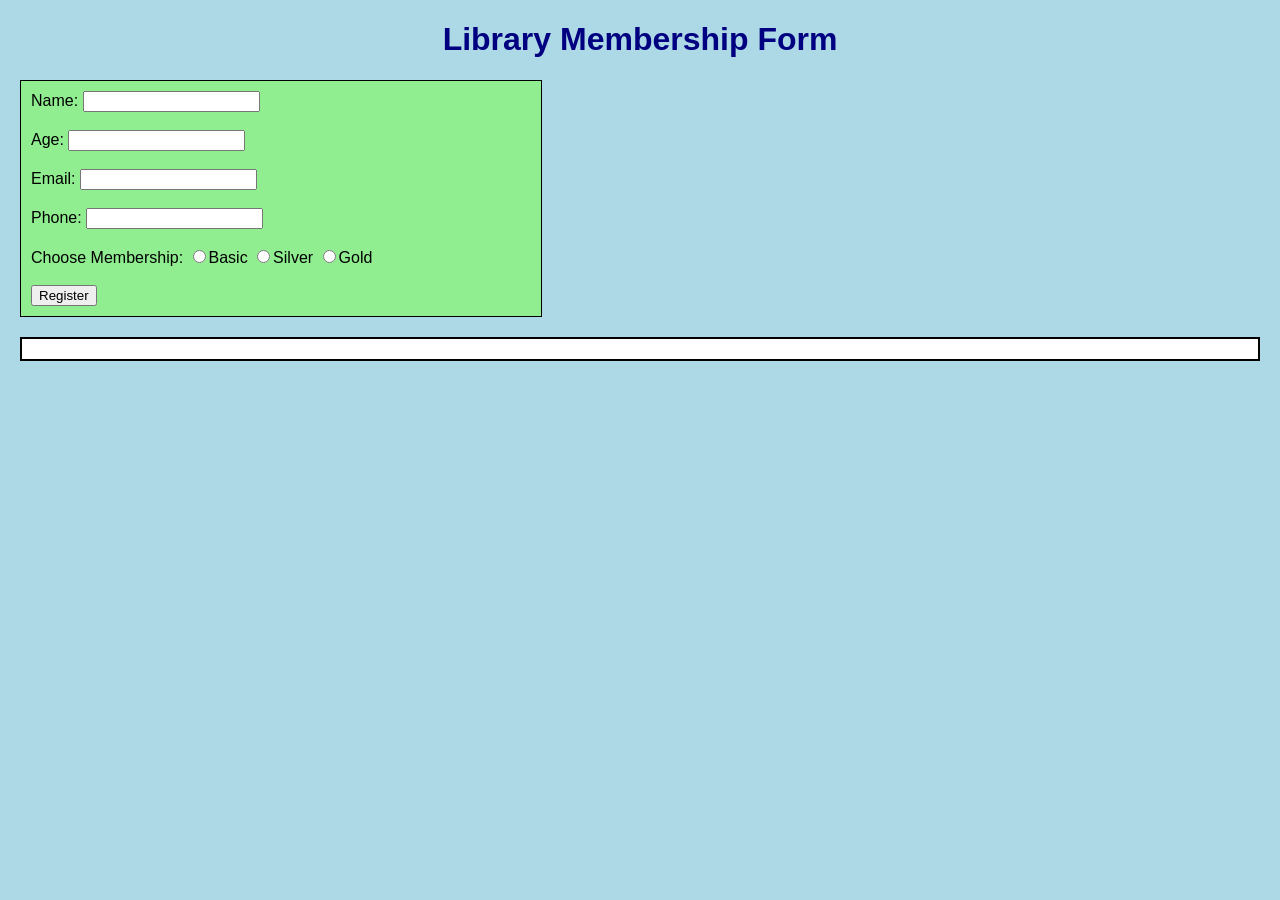
<file: Lab 2/index.html>
<!DOCTYPE html>
<html>
<head>
    <title>Library Membership Form</title>
    <link rel="stylesheet" href="style.css">
</head>
<body>

<h1>Library Membership Form</h1>

<form id="myForm">
    Name:
    <input type="text" id="name" required><br><br>

    Age:
    <input type="number" id="age" required><br><br>

    Email:
    <input type="email" id="email" required><br><br>

    Phone:
    <input type="text" id="phone" required><br><br>

    Choose Membership:
    <input type="radio" name="membership" value="Basic" required>Basic
    <input type="radio" name="membership" value="Silver">Silver
    <input type="radio" name="membership" value="Gold">Gold
    <br><br>

    <button type="submit">Register</button>
</form>

<div id="output"></div>

<script src="script.js"></script>
</body>
</html>
</file>
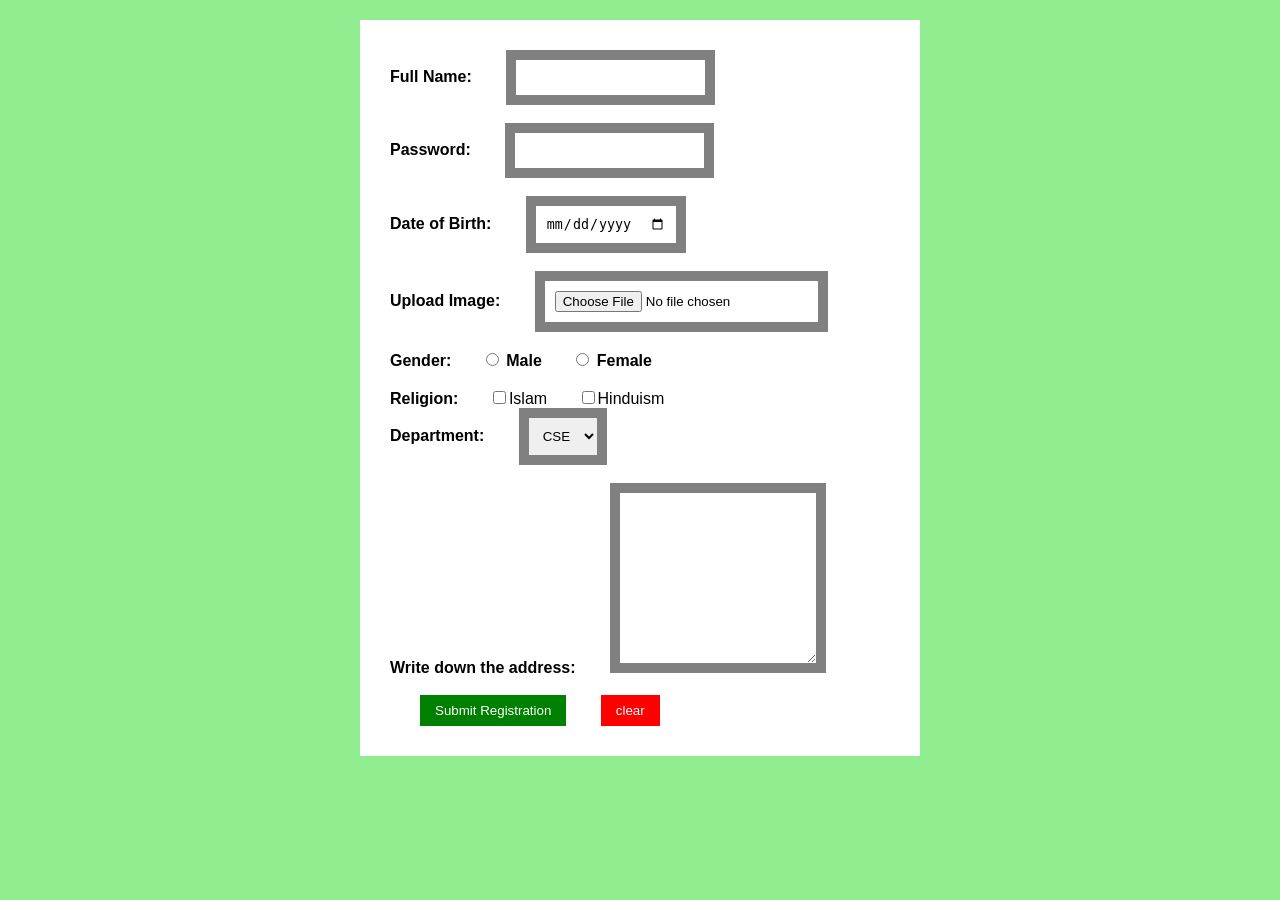
<file: Lab 1/Form.html>
<!DOCTYPE HTML>
<html>
<Head>
<title>Student Form</title>
<link rel ="stylesheet" href ="style.css">
</head>

<body>
<form>
<div>
<label for="fullname">Full Name: </label>
<input type ="text" name="fullname" id="fullname" required>
</div>
<br>


<div>
<label for = "password">Password: </label>
<input type="password"name="password" id="password" required>
</div><br>



<div>
    <label for="dob">Date of Birth: </label>
    <input type="date" name="dob" id="dob" required>
</div>
<br>


<div>
    <label for="image">Upload Image: </label>
    <input type="file" name="image" id="image" accept="image/*">
</div>
<br>


<div>
    <label>Gender: </label>
    <input type="radio" name="gender" id="male" value="Male">
    <label for="male">Male</label>

    <input type="radio" name="gender" id="female" value="Female">
    <label for="female">Female</label>

</div>
<br>


<div>
    <label>Religion: </label>
    <input type="checkbox" name="religion" id="islam" value="Islam">Islam

    <input type="checkbox" name="religion" id="hinduism" value="Hinduism">Hinduism

<br>

<div>
    <label for="department">Department: </label>
    <select name="department" id="department" required>
        <option value="CSE"selected>CSE </option>
        <option value="EEE">EEE</option>
        <option value="BBA">BBA</option>
    </select>
</div>

<br>
<div>
<label for="address">Write down the address: </label>
<textarea col= "5" rows = "10"></textarea>
</div>
<br>

<div>
<input type="submit" value="Submit Registration">
<input type="reset"value="clear">


</form>
</body>









</html>
</file>
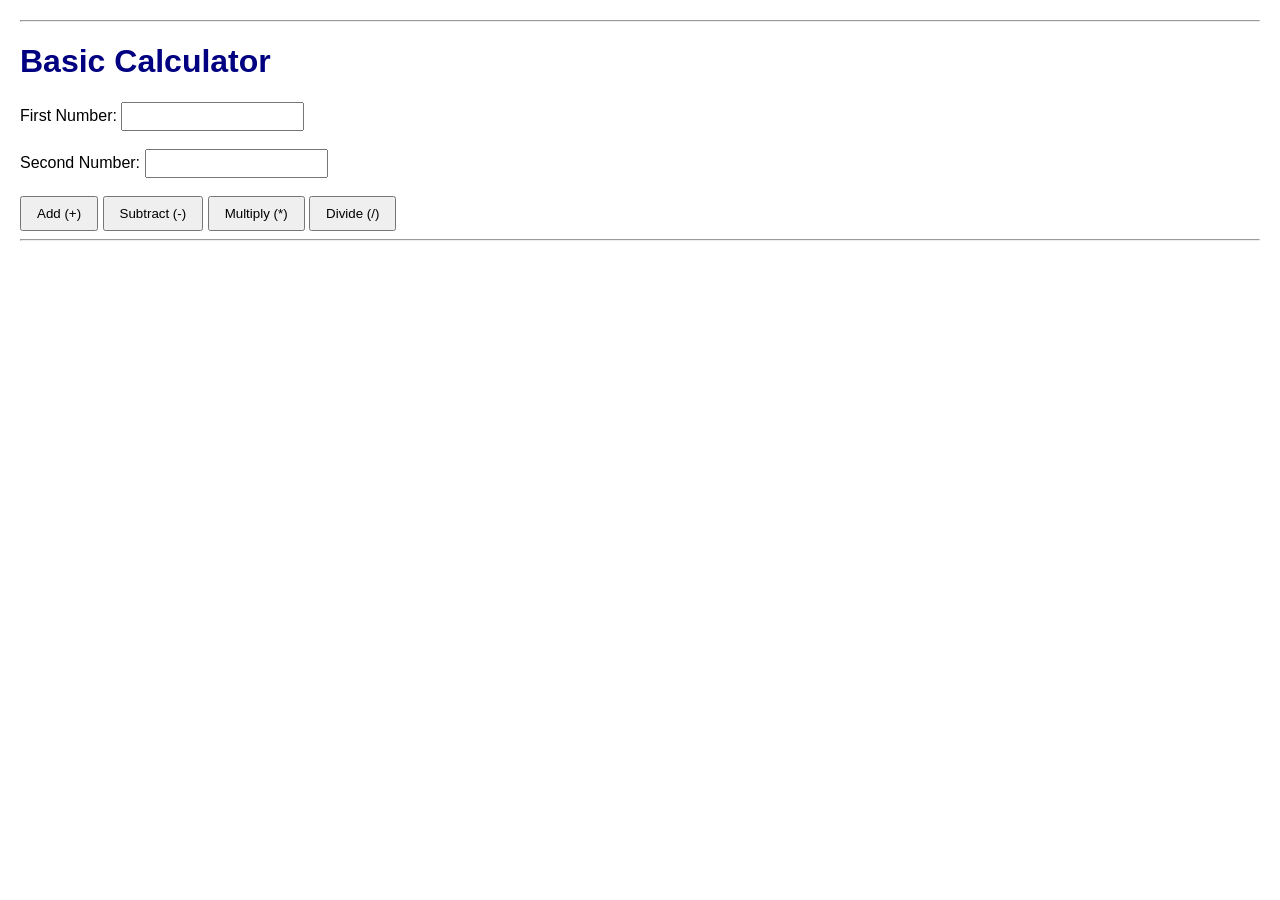
<file: Lab 3/a2.html>
<!DOCTYPE html>
<html>
<head>
    <title>JavaScript Calculator</title>
    <link rel="stylesheet" href="style.css">
</head>
<body>

    <hr>

    <h1>Basic Calculator</h1>

    <label for="num1">First Number:</label>
    <input type="number" id="num1">
    <br><br>

    <label for="num2">Second Number:</label>
    <input type="number" id="num2">
    <br><br>

    <button onclick="calculate('+')">Add (+)</button>
    <button onclick="calculate('-')">Subtract (-)</button>
    <button onclick="calculate('*')">Multiply (*)</button>
    <button onclick="calculate('/')">Divide (/)</button>

    <hr>

    <div id="calculatorOutput"></div>

    <script src="script.js"></script>

</body>
</html>
</file>
<file: Lab 2/style.css>
body {
    font-family: Arial;
    margin: 20px;
    background-color: lightblue;
}

h1 {
    color: navy;
    text-align: center;
}

form {
    width: 500px;
    border: 1px solid black;
    padding: 10px;
    background-color: lightgreen;
}

#output {
    margin-top: 20px;
    padding: 10px;
    background-color: white;
    border: 2px solid black;
}
</file>
<file: Lab 1/style.css>
body{
	font-family:Arial;margin:20px;
	background-color:lightgreen;
}
h1{
	color:navy;
	text-align:center;
	text-decoration:underline;
}
form{
	width:500px;
	margin:auto;
	border:10 px solid black;
	padding:30px;
	background-color:white;
}
label{
	font-weight:bold;
	color:black;
}
input,select,textarea{
	margin-left:30px;
	padding:10px;
	border:10px solid gray;
}
input[type="submit"]{
	background-color:green;
	color:white;
	border:none;
	cursor:pointer;
	padding:8px 15px;
}

input[type="reset"]{
	background-color:red;
	color:white;
	border:none;
	cursor:pointer;
	padding:8px 15px;
}

input[type="submit"]:hover{
	background-color:darkgreen;
}

input[type="reset"]:hover{
background-color:darkred;
}
</file>
<file: Lab 3/style.css>
body{
    font-family: Arial;
    margin:20px;
}

h1{
    color:navy;
}

input{
    padding:5px;
}

button{
    padding:8px 15px;
}

#output{
    margin-top:20px;
    border:1px solid gray;
    padding:15px;
}
</file>
